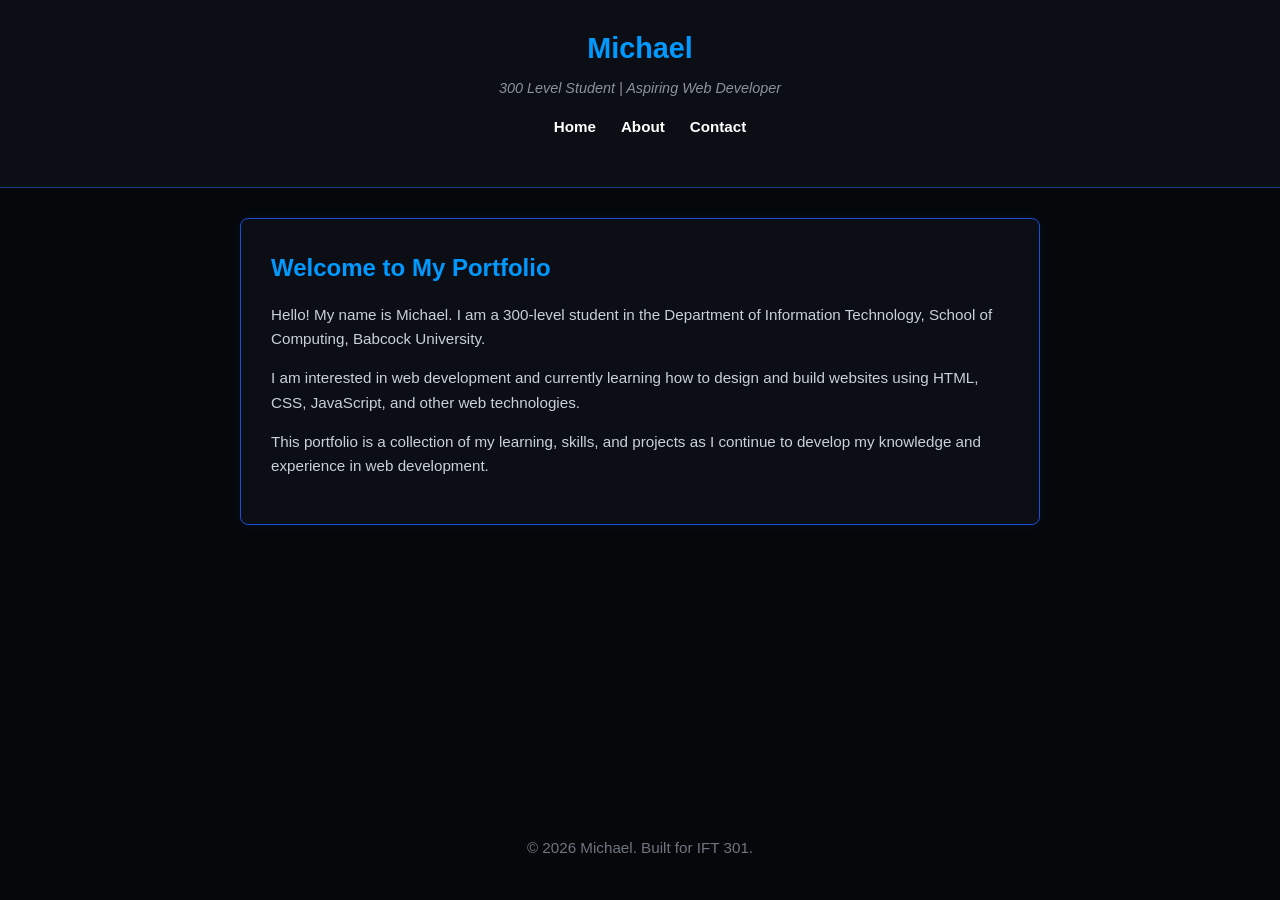
<file: index.html>
<!DOCTYPE html>
<html lang="en">
<head>
    <meta charset="UTF-8">
    <meta name="viewport" content="width=device-width, initial-scale=1.0">
    <title>Michael | Academic Portfolio</title>
    <link rel="stylesheet" href="style.css">
</head>
<body>

    <!-- Header / Navbar -->
    <header>
        <h1>Michael</h1>
        <p class="subtitle">300 Level Student | Aspiring Web Developer</p>
        <nav>
            <ul>
                <li><a href="index.html">Home</a></li>
                <li><a href="about.html">About</a></li>
                <li><a href="contact.html">Contact</a></li>
            </ul>
        </nav>
    </header>

    <!-- Main Content Container -->
    <main>
        <section class="card">
            <h2>Welcome to My Portfolio</h2>
            <p>Hello! My name is Michael. I am a 300-level student in the Department of Information Technology, School of Computing, Babcock University.</p>
            <p>I am interested in web development and currently learning how to design and build websites using HTML, CSS, JavaScript, and other web technologies.</p>
            <p>This portfolio is a collection of my learning, skills, and projects as I continue to develop my knowledge and experience in web development.</p>
        </section>
    </main>

    <!-- Footer -->
    <footer>
        <p>&copy; 2026 Michael. Built for IFT 301.</p>
    </footer>

</body>
</html>
</file>
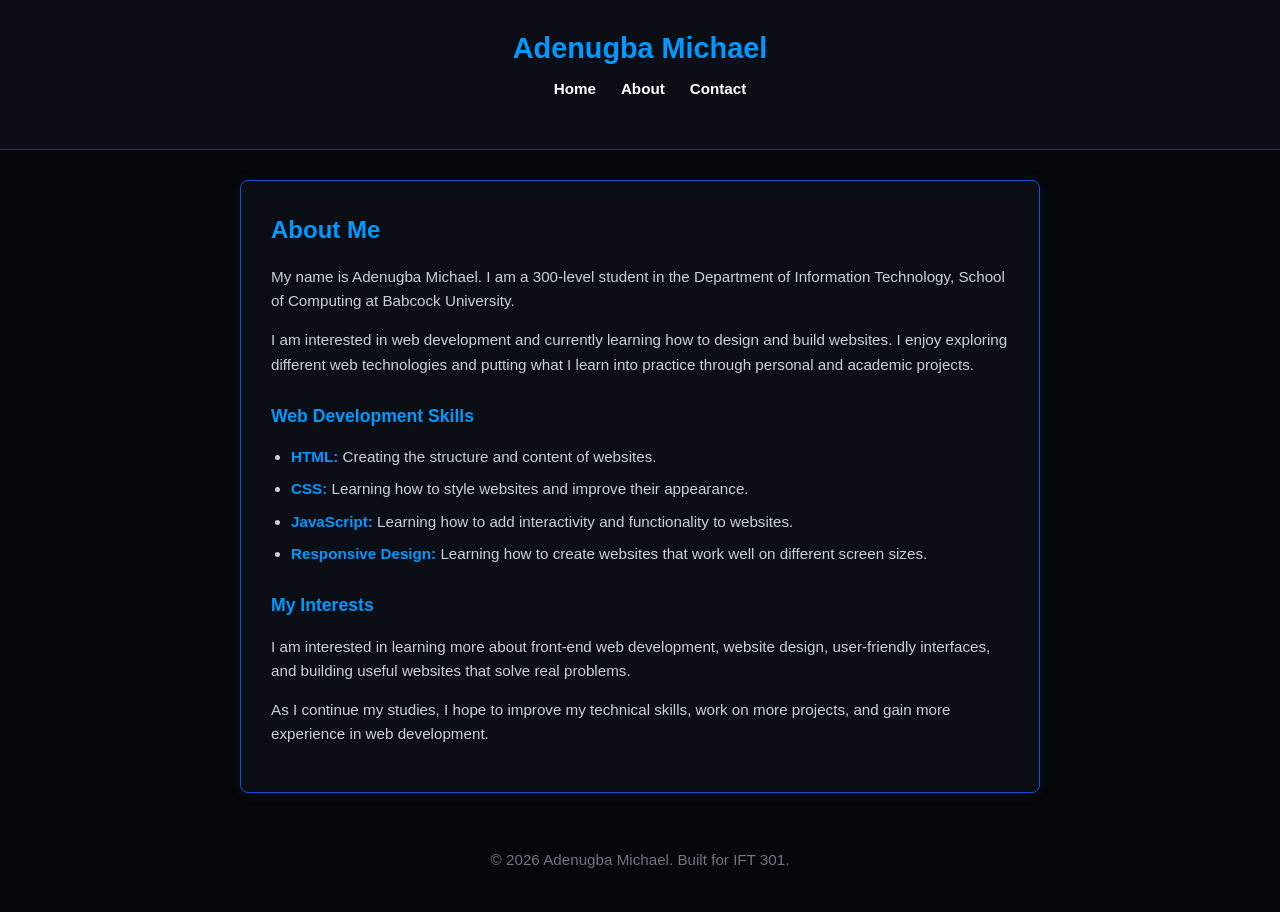
<file: about.html>
<!DOCTYPE html>
<html lang="en">
<head>
    <meta charset="UTF-8">
    <meta name="viewport" content="width=device-width, initial-scale=1.0">
    <title>About | Adenugba Michael</title>
    <link rel="stylesheet" href="style.css">
</head>
<body>

    <header>
        <h1>Adenugba Michael</h1>
        <nav>
            <ul>
                <li><a href="index.html">Home</a></li>
                <li><a href="about.html">About</a></li>
                <li><a href="contact.html">Contact</a></li>
            </ul>
        </nav>
    </header>

    <main>
        <article class="card">
            <h2>About Me</h2>
            <p>My name is Adenugba Michael. I am a 300-level student in the Department of Information Technology, School of Computing at Babcock University.</p>
            <p>I am interested in web development and currently learning how to design and build websites. I enjoy exploring different web technologies and putting what I learn into practice through personal and academic projects.</p>

            <h3>Web Development Skills</h3>
            <ul>
                <li><strong>HTML:</strong> Creating the structure and content of websites.</li>
                <li><strong>CSS:</strong> Learning how to style websites and improve their appearance.</li>
                <li><strong>JavaScript:</strong> Learning how to add interactivity and functionality to websites.</li>
                <li><strong>Responsive Design:</strong> Learning how to create websites that work well on different screen sizes.</li>
            </ul>

            <h3>My Interests</h3>
            <p>I am interested in learning more about front-end web development, website design, user-friendly interfaces, and building useful websites that solve real problems.</p>
            <p>As I continue my studies, I hope to improve my technical skills, work on more projects, and gain more experience in web development.</p>
        </article>
    </main>

    <footer>
        <p>&copy; 2026 Adenugba Michael. Built for IFT 301.</p>
    </footer>

</body>
</html>
</file>
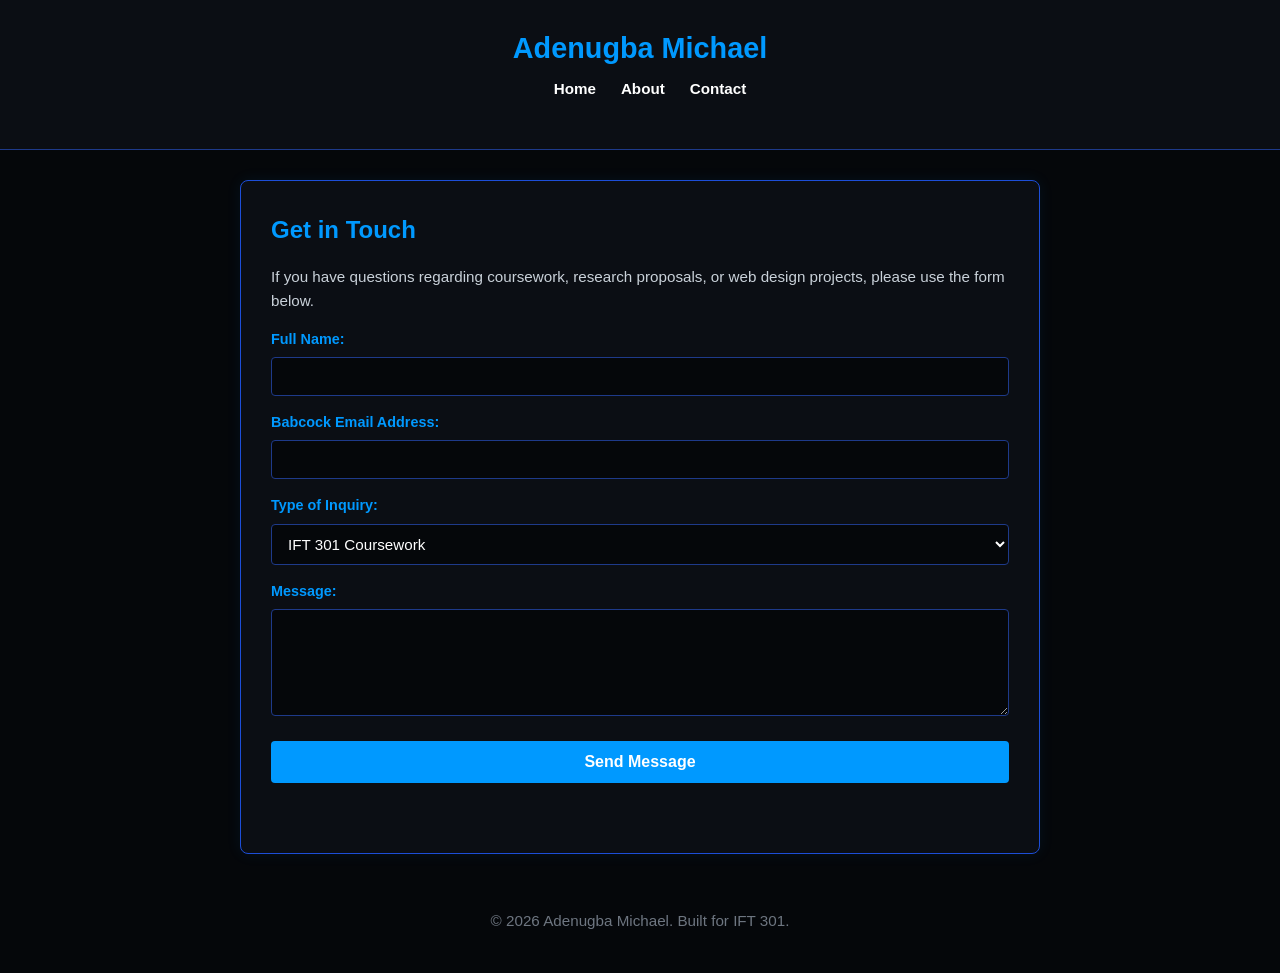
<file: contact.html>
<!DOCTYPE html>
<html lang="en">
<head>
    <meta charset="UTF-8">
    <meta name="viewport" content="width=device-width, initial-scale=1.0">
    <title>Contact | Adenugba Michael</title>
    <link rel="stylesheet" href="style.css">
</head>
<body>

    <header>
        <h1>Adenugba Michael</h1>
        <nav>
            <ul>
                <li><a href="index.html">Home</a></li>
                <li><a href="about.html">About</a></li>
                <li><a href="contact.html">Contact</a></li>
            </ul>
        </nav>
    </header>

    <main>
        <section class="card">
            <h2>Get in Touch</h2>
            <p>If you have questions regarding coursework, research proposals, or web design projects, please use the form below.</p>
            
            <form action="#" method="POST">
                <div class="form-group">
                    <label for="fullName">Full Name:</label>
                    <input type="text" id="fullName" name="fullName" required>
                </div>

                <div class="form-group">
                    <label for="emailAddress">Babcock Email Address:</label>
                    <input type="email" id="emailAddress" name="emailAddress" required>
                </div>
                
                <div class="form-group">
                    <label for="inquiryType">Type of Inquiry:</label>
                    <select id="inquiryType" name="inquiryType">
                        <option value="coursework">IFT 301 Coursework</option>
                        <option value="research">Project Collaboration</option>
                        <option value="general">General Inquiry</option>
                    </select>
                </div>

                <div class="form-group">
                    <label for="message">Message:</label>
                    <textarea id="message" name="message" rows="5" required></textarea>
                </div>

                <button type="submit">Send Message</button>
            </form>
        </section>
    </main>

    <footer>
        <p>&copy; 2026 Adenugba Michael. Built for IFT 301.</p>
    </footer>
    <script src="app.js"></script>
</body>
</html>
</file>
<file: style.css>
/* Global Reset */
* {
    box-sizing: border-box;
    margin: 0;
    padding: 0;
}

body {
    font-family: -apple-system, BlinkMacSystemFont, 'Segoe UI', Roboto, Helvetica, Arial, sans-serif;
    line-height: 1.6;
    background-color: #05070a; /* Dark background */
    color: #c9d1d9; /* Off-white text */
    min-height: 100vh;
    display: flex;
    flex-direction: column;
}

/* Header & Nav Styling */
header {
    background-color: #0b0e14;
    padding: 25px 20px 20px;
    text-align: center;
    border-bottom: 1px solid #1e3a8a; /* Thin blue accent border */
}

header h1 {
    color: #0099ff; /* Bright blue title */
    font-size: 1.8rem;
    font-weight: 700;
    margin-bottom: 6px;
}

header .subtitle {
    font-style: italic;
    color: #8b949e;
    font-size: 0.9rem;
    margin-bottom: 15px;
}

nav ul {
    list-style: none;
    display: flex;
    justify-content: center;
    gap: 25px;
}

nav a {
    color: #ffffff;
    text-decoration: none;
    font-size: 0.95rem;
    font-weight: 600;
    transition: color 0.2s ease;
}

nav a:hover {
    color: #0099ff;
}

/* Main Layout & Cards */
main {
    flex: 1;
    max-width: 800px;
    width: 90%;
    margin: 30px auto;
}

.card {
    background-color: #0b0e14;
    padding: 30px;
    border-radius: 8px;
    border: 1px solid #1d4ed8; /* Blue outline as seen in image */
    box-shadow: 0 0 15px rgba(0, 153, 255, 0.08); /* Subtle glow */
}

/* Typography */
h2, h3 {
    color: #0099ff; /* Blue headings */
    margin-bottom: 15px;
    font-weight: 600;
}

h3 {
    margin-top: 25px;
    font-size: 1.1rem;
}

p {
    margin-bottom: 15px;
    font-size: 0.95rem;
}

ul {
    padding-left: 20px;
    margin-bottom: 20px;
}

ul li {
    margin-bottom: 8px;
    font-size: 0.95rem;
}

strong {
    color: #0099ff; /* Highlight list item titles in blue */
}

/* Form Styling */
form {
    display: flex;
    flex-direction: column;
    gap: 15px;
    margin-top: 15px;
}

.form-group {
    display: flex;
    flex-direction: column;
    gap: 6px;
}

label {
    font-weight: 600;
    color: #0099ff;
    font-size: 0.9rem;
}

input[type="text"],
input[type="email"],
select,
textarea {
    width: 100%;
    padding: 10px 12px;
    background-color: #05070a;
    border: 1px solid #1e3a8a;
    border-radius: 4px;
    color: #ffffff;
    font-family: inherit;
    font-size: 0.95rem;
}

input:focus, select:focus, textarea:focus {
    outline: none;
    border-color: #0099ff;
    box-shadow: 0 0 5px rgba(0, 153, 255, 0.5);
}

button[type="submit"] {
    background-color: #0099ff;
    color: #ffffff;
    border: none;
    padding: 12px;
    font-size: 1rem;
    font-weight: bold;
    border-radius: 4px;
    cursor: pointer;
    transition: background-color 0.2s ease;
    margin-top: 10px;
}

button[type="submit"]:hover {
    background-color: #0077cc;
}

/* Footer Styling */
footer {
    text-align: center;
    padding: 25px 20px;
    color: #6e7681;
    font-size: 0.85rem;
    margin-top: auto;
}

/* Mobile Responsiveness */
@media (max-width: 600px) {
    main {
        margin: 20px auto;
        width: 95%;
    }

    .card {
        padding: 20px;
    }

    nav ul {
        gap: 15px;
    }
}
</file>
